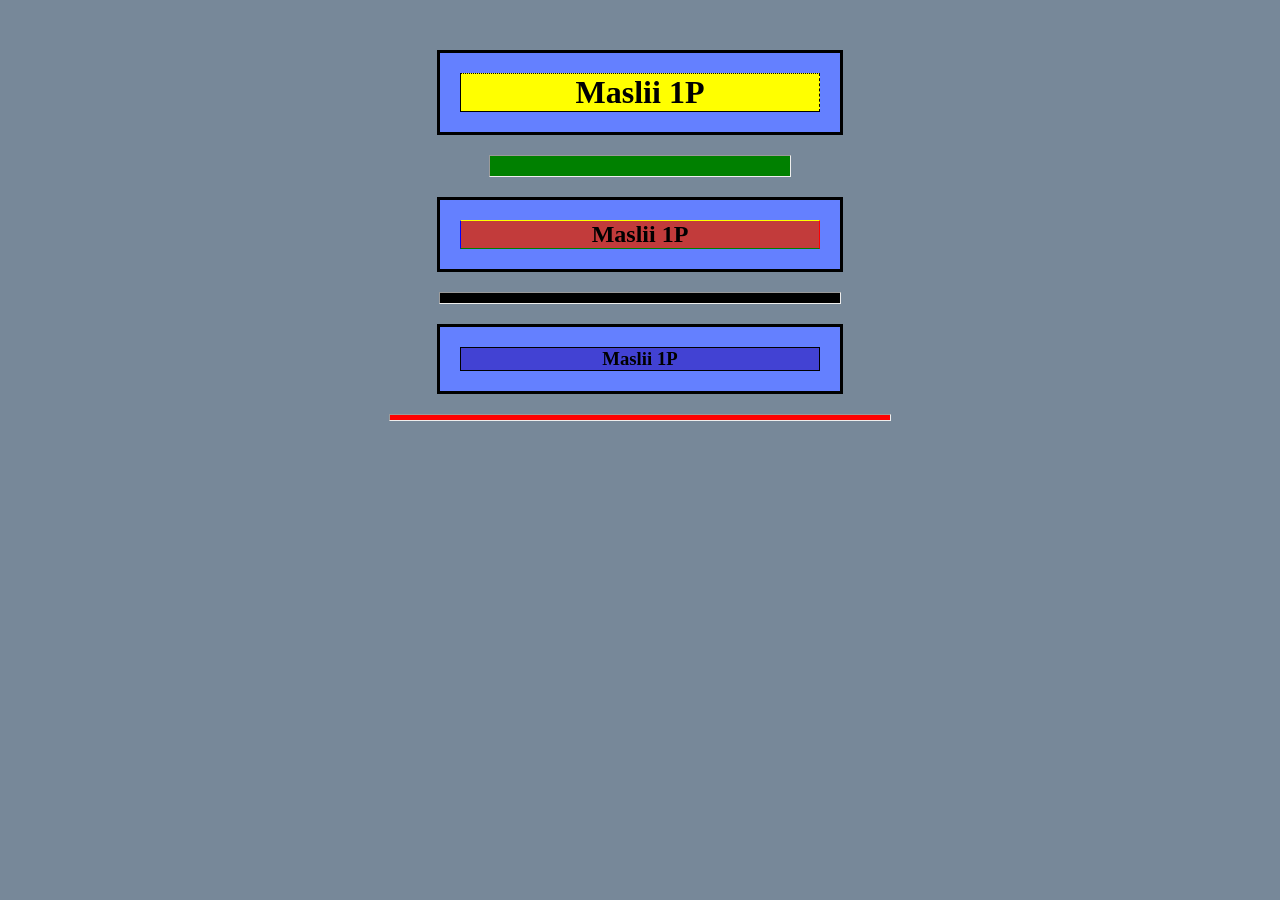
<file: masl_z36.html>
<!DOCTYPE html> 
<html> 
<head> 
 <title>zadanie 36-Maslii</title> 
 <meta charset="utf-8" /> 
<style type="text/css"> 
  body{ 
                  background-color: lightslategray; 
     text-align : center; 
                  margin     : 50px; 
 } 
div {  
        background : rgb(100,128,255); 
        width      : 400px; 
        border     : 3px black solid; 
         margin: 20px;
    } 
 h1 { 
        margin     : 20px; 
        border     : 1px  black; 
        background : rgb(255,255,0); 
        border-top-style: dotted ;
        border-bottom-style:double ;
        border-left-style: inset;
        border-right-style:dashed ;
        
    } 
h2{
    margin: 20px;
    border: 1px solid black;
    background:rgb(194, 59, 59) ;
    border-top-color: yellow;
    border-bottom-color: green;
    border-left-color:blue ;
    border-right-color: red;
}
h3{
    margin: 20px;
    border: 1px solid black;
    background-color: rgb(66, 66, 211);
}
 #hr1{
    width: 300px;
    height:20px;
    background-color:green;
}
 #hr2{
    width: 400px;
    height:10px;
    background-color:black;
}
 #hr3{
    width: 500px;
    height:5px;
    background-color:red;
}
 
</style> 
</head> 
<body> 
 <center>
<div><h1>Maslii 1P</h1></div>
 <hr id="hr1">
<div><h2>Maslii 1P</h2></div>
 <hr id="hr2">
<div><h3>Maslii 1P</h3></div>
 <hr id="hr3">
  </center>
</body> 
</html> 
<!-- Maslii Maksym z36_html-->
</file>
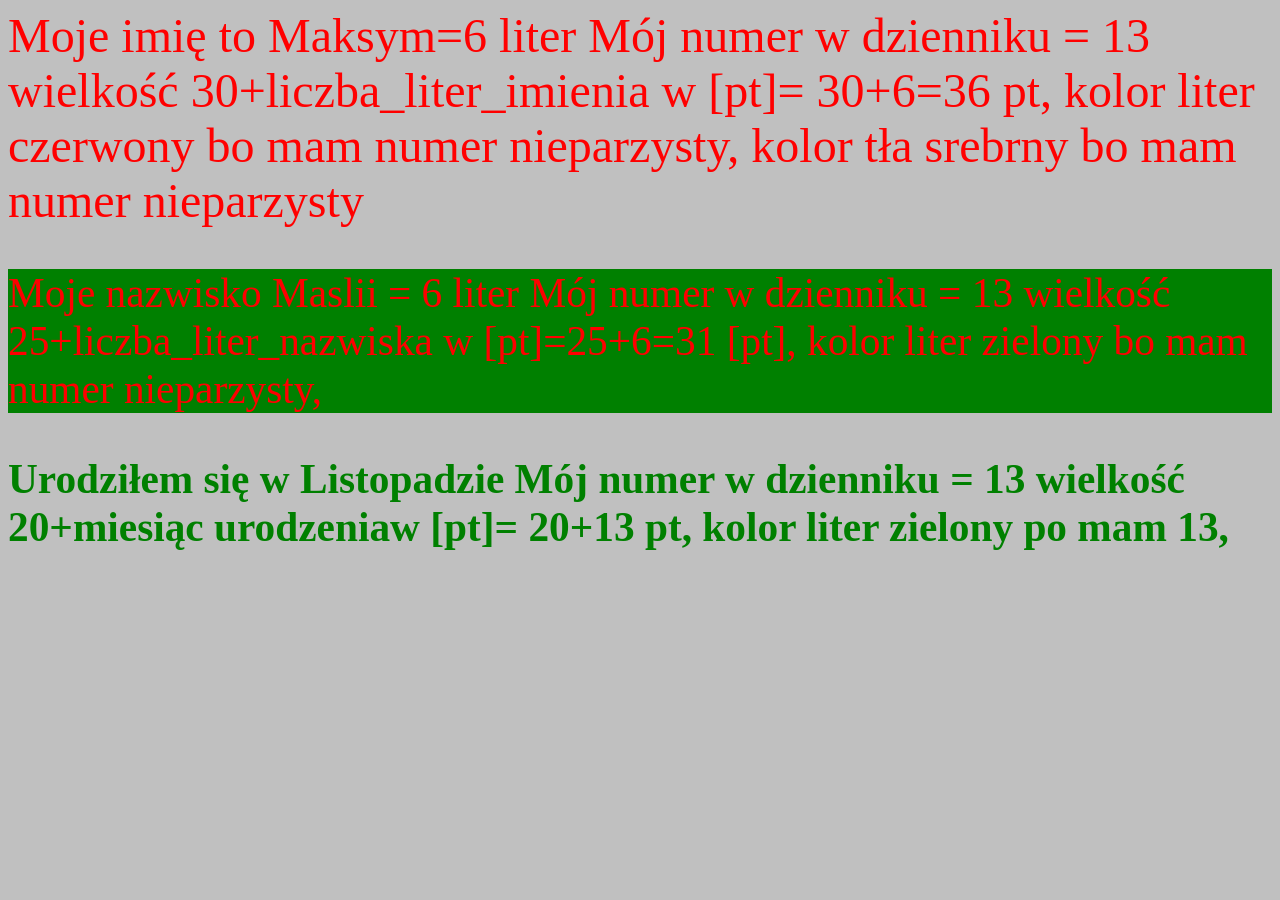
<file: masl_z57.html>
<!DOCTYPE html>
<html lang="en">
<head>
    <meta charset="UTF-8">
    <meta name="viewport" content="width=device-width, initial-scale=1.0">
    <LINK href="masl_z57.css" rel="stylesheet" type="text/CSS"> 
    <title>Maslii Z_57_html</title>
</head>
<body>
    <!--klasa 1-->
    Moje imię to Maksym=6 liter 
Mój numer w dzienniku = 13 
wielkość 30+liczba_liter_imienia w [pt]= 30+6=36 pt, 
kolor liter czerwony bo mam numer nieparzysty,   
kolor tła srebrny bo mam numer nieparzysty 

<!--klasa 2-->
    <p class="klasa_nieuniwersalna_maslii">
        Moje nazwisko Maslii = 6 liter 
Mój numer w dzienniku = 13 
wielkość 25+liczba_liter_nazwiska w [pt]=25+6=31 [pt], 
kolor liter zielony bo mam numer nieparzysty,   
    </p>
    <!--klasa 3-->
    <h1 class="klasa_uniwersalna_maslii">
        Urodziłem się w Listopadzie 
Mój numer w dzienniku = 13 
wielkość 20+miesiąc urodzeniaw [pt]= 20+13 pt, 
kolor liter zielony po mam 13, 
    </h1>
</body>
</html>
<!--maslii z_57_html-->
</file>
<file: masl_z57.css>
*{
    font-size: 36pt;
    color:red;
    background-color: silver;
}
p.klasa_nieuniwersalna_maslii{
    font-size: 31pt;
    background-color: green;
}
.klasa_uniwersalna_maslii{
    /*20+11 = 31*/
    font-size: 31pt;
    color: green;


}
/*maksimmasliiskni-afk.github.io/zadanie_2-56_CSS/ 
niech tu będzie*/
</file>
